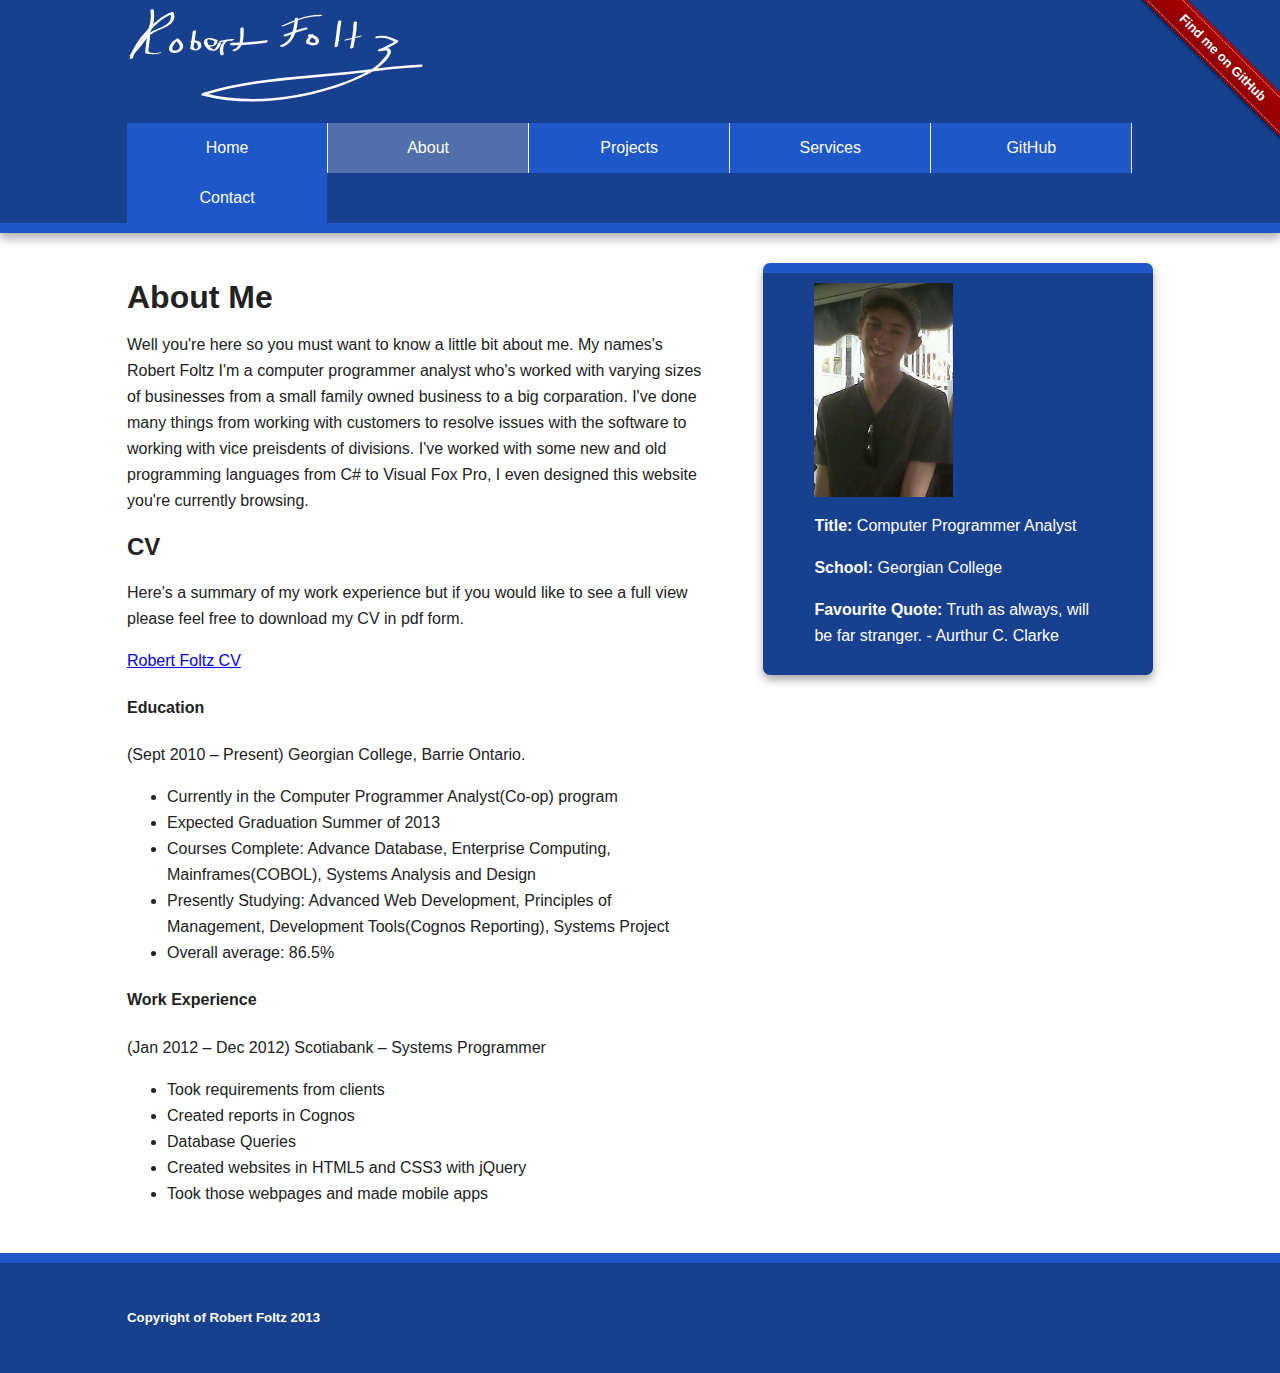
<file: about.html>
<!DOCTYPE html>
<!--Source File: about.html
Name:Robert Foltz
Last Modified By: Robert Foltz
Website Name: Robert Folt's Portfolio
File Description: This is the about page of my portfolio site.
-->

<!--[if lt IE 7]>      <html class="no-js lt-ie9 lt-ie8 lt-ie7"> <![endif]-->
<!--[if IE 7]>         <html class="no-js lt-ie9 lt-ie8"> <![endif]-->
<!--[if IE 8]>         <html class="no-js lt-ie9"> <![endif]-->
<!--[if gt IE 8]><!--> <html class="no-js"> <!--<![endif]-->
    <head>
        <meta charset="utf-8">
        <meta http-equiv="X-UA-Compatible" content="IE=edge,chrome=1">
        <title>Robert Foltz's Portfolio</title>
        <meta name="description" content="">
        <meta name="viewport" content="width=device-width, initial-scale=1">

        <link rel="stylesheet" href="css/normalize.min.css">
        <link rel="stylesheet" href="css/main.css">
        <!-- This below is the css for the github ribbon on the top right-->
        <link rel="stylesheet" href="css/gh-fork-ribbon.css" />
        <!--FlexSlider  CSS-->
        <link rel="stylesheet" href="css/flexslider.css" type="text/css" media="screen" />
        

        <script src="js/vendor/modernizr-2.6.2-respond-1.1.0.min.js"></script>
    </head>
    <body>
    <!-- GitHub Ribbon Top Right-->
    <div id="github-ribbon" class="github-fork-ribbon-wrapper right">
        <div class="github-fork-ribbon">
            <a href="https://github.com/rfoltz" title="Fine me on GitHub">Find me on GitHub</a>
        </div>
    </div>

	<!--
    Page Header and Menu
    -->
        <div class="header-container">
            <header class="wrapper clearfix">
                <!--Logo in SVG Format -->
                <svg version="1.1" id="Layer_1" xmlns="http://www.w3.org/2000/svg" xmlns:xlink="http://www.w3.org/1999/xlink" x="0px" y="0px"

	 width="300px" height="115px" viewBox="0 0 347 115" enable-background="new 0 0 347 115" xml:space="preserve">

<g>

	<g>

		<path fill="#FFFFFF" d="M27.068,3.518c3.412,21.1-10.816,36.345-23.638,51.089c-1.538,1.768,2.206,1.86,3.139,0.787

			C19.865,40.104,34.464,24.327,30.932,2.482C30.695,1.019,26.816,1.957,27.068,3.518L27.068,3.518z"/>

	</g>

</g>

<g>

	<g>

		<path fill="#FFFFFF" d="M6.941,57.792C10.144,46.34,17.73,36.24,25.573,27.532c7.482-8.307,16.59-16.663,27.223-20.615

			c-0.909-0.133-1.818-0.266-2.728-0.399c5.156,14.248-16.712,16.537-24.642,23.076c-1.765,1.456,2.074,1.698,3.146,0.813

			c8.462-6.978,31.099-9.064,25.358-24.924c-0.379-1.049-1.978-0.678-2.728-0.399C39.937,9.272,30.443,18.026,22.427,26.718

			c-8.262,8.958-16.045,19.615-19.368,31.49C2.622,59.771,6.538,59.23,6.941,57.792L6.941,57.792z"/>

	</g>

</g>

<g>

	<g>

		<path fill="#FFFFFF" d="M23.068,30.518c-0.119,7.391-1.866,14.617-2,22c0.072,0.128,0.184,0.197,0.337,0.206

			c5.978,1.184,11.41,1.664,17.249-0.333c2.617-0.896,0.123-1.27-1.31-0.78c-3.75,1.283-7.47,0.667-11.251-0.036

			c-2.143-0.398-0.796-5.841-0.644-7.128c0.591-4.998,1.4-9.917,1.481-14.963C26.94,28.952,23.085,29.454,23.068,30.518

			L23.068,30.518z"/>

	</g>

</g>

<g>

	<g>

		<path fill="#FFFFFF" d="M53.394,38.471c-1.359,1.525-2.642,3.162-3.618,4.963c-0.623,1.15-1.146,2.464-1.219,3.783

			c-0.123,2.238,1.213,3.905,3.277,4.631c2.14,0.753,4.703,0.52,6.81-0.227c2.308-0.818,4.571-2.221,5.68-4.496

			c2.123-4.356-1.72-8.61-4.828-11.213c-1.255-1.051-4.672,0.767-2.994,2.172c0.198,0.166,0.394,0.333,0.588,0.504

			c0.032,0.028,0.34,0.309,0.093,0.082c0.089,0.082,0.177,0.164,0.265,0.247c0.356,0.336,0.699,0.688,1.03,1.049

			c0.545,0.597,1.045,1.237,1.48,1.919c0.092,0.144,0.178,0.292,0.263,0.44c0.054,0.095,0.31,0.601,0.105,0.186

			c0.145,0.293,0.268,0.596,0.375,0.904c0.09,0.261,0.162,0.529,0.219,0.799c0.027,0.128,0.048,0.257,0.066,0.386

			c0.018,0.127,0.05,0.665,0.024,0.146c0.024,0.49-0.03,0.981-0.15,1.457c-0.014,0.055-0.03,0.109-0.045,0.164

			c-0.068,0.234,0.123-0.37,0.044-0.14c-0.036,0.106-0.078,0.209-0.121,0.313c-0.094,0.223-0.207,0.437-0.331,0.644

			c-0.075,0.126-0.338,0.499,0.019-0.011c-0.064,0.092-0.132,0.181-0.202,0.268c-0.152,0.192-0.318,0.372-0.492,0.545

			c-0.116,0.115-0.478,0.431,0.045-0.031c-0.086,0.076-0.175,0.149-0.265,0.221c-0.197,0.157-0.404,0.302-0.615,0.44

			c-0.151,0.098-0.589,0.351,0.076-0.037c-0.102,0.06-0.206,0.116-0.31,0.171c-0.228,0.121-0.462,0.229-0.699,0.33

			c-0.109,0.047-0.22,0.09-0.332,0.133c-0.282,0.108,0.562-0.202,0.277-0.101c-0.056,0.02-0.113,0.039-0.169,0.058

			c-0.245,0.082-0.493,0.151-0.743,0.214c-0.115,0.028-0.23,0.054-0.346,0.079c-0.058,0.012-0.115,0.023-0.173,0.034

			c-0.295,0.057,0.59-0.101,0.294-0.052c-0.248,0.042-0.498,0.071-0.749,0.092c-0.227,0.019-0.454,0.028-0.681,0.029

			c-0.282,0.002,0.553,0.007,0.272,0.001c-0.055-0.001-0.111-0.003-0.166-0.006c-0.127-0.005-0.255-0.015-0.382-0.027

			c-0.212-0.02-0.423-0.051-0.633-0.09c-0.256-0.048,0.493,0.107,0.24,0.05c-0.05-0.011-0.1-0.024-0.15-0.036

			c-0.115-0.029-0.228-0.063-0.341-0.099c-0.179-0.057-0.842-0.354-0.223-0.061c-0.186-0.088-0.363-0.191-0.533-0.306

			c-0.077-0.052-0.15-0.107-0.223-0.165c-0.295-0.234,0.252,0.246,0.036,0.038c-0.143-0.137-0.269-0.289-0.383-0.45

			c-0.053-0.075-0.102-0.153-0.147-0.233c-0.186-0.319,0.134,0.298,0.013,0.027c-0.086-0.192-0.148-0.395-0.195-0.6

			c-0.027-0.117-0.045-0.235-0.061-0.354c-0.05-0.394,0,0.329-0.007-0.078c-0.006-0.277,0.02-0.555,0.061-0.829

			c0.046-0.312,0.123-0.62,0.212-0.922c0.08-0.27-0.115,0.345-0.023,0.074c0.032-0.097,0.068-0.192,0.104-0.288

			c0.076-0.203,0.161-0.402,0.25-0.6c0.384-0.859,0.877-1.667,1.407-2.442c-0.245,0.357-0.02,0.032,0.026-0.033

			c0.09-0.127,0.184-0.253,0.276-0.378c0.171-0.23,0.348-0.457,0.525-0.682c0.419-0.53,0.86-1.043,1.31-1.548

			c0.592-0.664,0.366-1.511-0.479-1.79C55.216,37.439,54.032,37.755,53.394,38.471L53.394,38.471z"/>

	</g>

</g>

<g>

	<g>

		<path fill="#FFFFFF" d="M76.089,27.319c-0.962,6.672-2.038,13.328-3,20c-0.06,0.145-0.028,0.265,0.097,0.361

			c3.917,2.33,10.876,2.837,12.573-2.588c2.012-6.431-6.091-7.743-10.421-6.884c-1.584,0.314-3.372,2.12-0.676,1.585

			c4.264-0.846,8.97,2.015,6.962,6.789c-0.594,1.413-1.593,1.176-2.831,0.763c-2.72-0.907-1.345-4.343-1.025-6.464

			c0.714-4.733,1.459-9.461,2.143-14.199C80.068,25.596,76.233,26.319,76.089,27.319L76.089,27.319z"/>

	</g>

</g>

<g>

	<g>

		<path fill="#FFFFFF" d="M92.745,44.779c2.608,0.019,5.233,0.242,7.737-0.658c3-1.077,3.939-3.476,4.422-6.465

			c0.064-0.128,0.037-0.232-0.083-0.311c-4.199-1.904-9.951-4.002-14.209-1c-2.811,1.982-1.407,5.804,0.082,8.171

			c1.843,2.933,4.871,5.352,8.474,5.22c5.419-0.199,8.292-4.3,9.737-9.081c0.229-0.757-3.517-0.279-3.809,0.688

			c-0.656,2.17-1.499,4.411-3.091,6.078c-0.233,0.245-1.404,0.854-0.676,0.755c-0.556,0.075-1.129-0.1-1.652-0.266

			c-2.8-0.887-4.999-3.742-6.126-6.32c-0.493-1.125-0.788-2.37-0.668-3.601c0.05-0.508,0.287-0.997,0.577-1.408

			c0.385-0.544-0.393-0.165,0.387-0.151c1.268,0.021,7.367,1.188,7.12,2.716c-0.227,1.402-0.679,3.299-1.924,4.167

			c0.43-0.3-0.665-0.044-1.026-0.044c-0.92-0.001-1.84-0.042-2.76-0.048c-0.923-0.006-1.943,0.243-2.732,0.732

			C91.913,44.332,91.998,44.774,92.745,44.779L92.745,44.779z"/>

	</g>

</g>

<g>

	<g>

		<path fill="#FFFFFF" d="M107.703,39.945c4.489-0.91,8.916-1.885,13.516-1.961c0.863-0.014,4.077-1.799,1.989-1.942

			c-10.92-0.745-18.413,7.706-15.139,18.476c0.364,1.198,4.214,0.119,3.863-1.035c-2.047-6.737,0.138-16.119,8.861-15.524

			c0.663-0.647,1.326-1.295,1.989-1.942c-4.93,0.081-9.669,1.063-14.484,2.039C106.595,38.4,105.032,40.486,107.703,39.945

			L107.703,39.945z"/>

	</g>

</g>

<g>

	<g>

		<path fill="#FFFFFF" d="M124.309,50.151c11.563-2.954,10.671-16.876,10.636-26.344c-0.007-1.843-3.895-1.117-3.89,0.387

			c0.026,6.977,1.556,21.377-7.364,23.656C121.326,48.453,121.953,50.753,124.309,50.151L124.309,50.151z"/>

	</g>

</g>

<g>

	<g>

		<path fill="#FFFFFF" d="M120.83,43.418c13.407-0.044,26.74-1.006,40-3c2.119-0.318,2.962-3.23,0.341-2.836

			c-13.26,1.994-26.592,2.957-40,3C118.96,40.589,118.207,43.426,120.83,43.418L120.83,43.418z"/>

	</g>

</g>

<g>

	<g>

		<path fill="#FFFFFF" d="M181.103,21.216c13.652-5.528,26.488-12.105,41.636-11.459c0.777,0.033,4.408-1.433,2.523-1.514

			c-16.809-0.717-31.18,6.393-46.364,12.541C176.547,21.736,180.23,21.569,181.103,21.216L181.103,21.216z"/>

	</g>

</g>

<g>

	<g>

		<path fill="#FFFFFF" d="M194.043,13.149c-0.952,10.483-3.594,26.089-15.396,29.535c-2.361,0.689-1.672,3.325,0.705,2.631

			c13.749-4.015,17.463-19.904,18.604-32.465C198.138,10.861,194.201,11.412,194.043,13.149L194.043,13.149z"/>

	</g>

</g>

<g>

	<g>

		<path fill="#FFFFFF" d="M183.828,33.037c7.741-2.901,15.487-5.746,23.498-7.819c2.375-0.614,1.716-3.048-0.652-2.436

			c-8.354,2.161-16.431,5.156-24.502,8.181C179.674,31.899,181.906,33.757,183.828,33.037L183.828,33.037z"/>

	</g>

</g>

<g>

	<g>

		<path fill="#FFFFFF" d="M212.368,31.375c-2.451,2.454-5.206,5.052-5.331,8.751c-0.021,0.639,0.339,0.954,0.862,1.229

			c2.67,1.404,5.774,2.528,8.84,2.097c2.158-0.303,4.462-1.443,5.196-3.646c1.909-5.723-6.183-8.649-10.284-9.279

			c-1.987-0.305-3.896,2.543-1.303,2.941c2.731,0.419,8.212,1.963,7.877,5.675c-0.084,0.931-0.657,1.258-1.436,1.367

			c-2.31,0.325-4.711-0.829-6.689-1.869c0.287,0.41,0.575,0.82,0.862,1.229c0.104-3.097,2.625-5.204,4.669-7.249

			c0.669-0.67,0.265-1.676-0.531-1.981C214.113,30.266,213.075,30.668,212.368,31.375L212.368,31.375z"/>

	</g>

</g>

<g>

	<g>

		<path fill="#FFFFFF" d="M244.038,16.131c-1.755,9.277-2.068,18.755-4,28c-0.413,1.979,3.549,1.53,3.924-0.262

			c1.931-9.245,2.244-18.723,4-28C248.339,13.873,244.379,14.33,244.038,16.131L244.038,16.131z"/>

	</g>

</g>

<g>

	<g>

		<path fill="#FFFFFF" d="M262.067,17.24c-0.121,9.84-2.068,19.389-4,29c-0.299,1.489,3.598,0.85,3.865-0.479

			c1.931-9.611,3.879-19.16,4-29C265.952,15.136,262.083,15.956,262.067,17.24L262.067,17.24z"/>

	</g>

</g>

<g>

	<g>

		<path fill="#FFFFFF" d="M252.636,37.695c5.744-1.023,11.298-2.799,17-4c1.499-0.316,3.432-1.96,0.729-1.391

			c-5.701,1.201-11.26,2.978-17,4C251.842,36.576,249.919,38.179,252.636,37.695L252.636,37.695z"/>

	</g>

</g>

<g>

	<g>

		<path fill="#FFFFFF" d="M289.312,35.162c7.589-1.587,14.642,1.239,21.178,4.872c0.089-0.592,0.178-1.183,0.267-1.775

			c-5.509,4.144-12.198,6.305-18,10c-2.213,1.41,1.062,2.391,2.488,1.483c5.807-3.699,12.474-5.844,18-10

			c0.554-0.417,1.12-1.3,0.267-1.775c-7.795-4.333-15.896-6.995-24.822-5.128C286.283,33.342,286.95,35.655,289.312,35.162

			L289.312,35.162z"/>

	</g>

</g>

<g>

	<g>

		<path fill="#FFFFFF" d="M292.368,50.373c1.398-0.317,8.926-2.528,9.001,0.623c0.062,2.635-2.68,5.468-4.228,7.336

			c-4.348,5.25-9.609,10.17-15.563,13.509c-18.764,10.522-39.243,17.864-60.007,23.299c-42.474,11.117-89.628,14.755-132.465,3.524

			c-0.246,0.903-0.492,1.806-0.738,2.709c39.505-12.534,81.066-16.604,122.156-20.305c20.389-1.836,40.784-3.548,61.113-5.975

			c22.69-2.709,45.35-5.723,68.204-6.631c2.228-0.088,2.946-3.026,0.318-2.922c-22.853,0.908-45.519,3.902-68.204,6.631

			c-20.923,2.518-41.923,4.247-62.909,6.137c-40.83,3.677-82.164,7.867-121.414,20.32c-1.036,0.329-2.616,2.217-0.738,2.709

			c47.833,12.542,100.43,7.27,147.328-6.795c11.604-3.48,22.983-7.741,34.019-12.736c8.666-3.922,17.36-8.016,24.463-14.42

			c4.415-3.98,11.087-9.52,12.421-15.645c1.479-6.797-8.369-5.164-12.049-4.44c-0.481,0.109-0.962,0.218-1.443,0.327

			C289.202,48.178,289.965,50.917,292.368,50.373L292.368,50.373z"/>

	</g>

</g>

</svg>
            	<nav>
                    <ul>
                        <li><a href="index.html">Home</a></li>
                        <li><a class="active" href="about.html">About</a></li>
                        <li><a href="projects.html">Projects</a></li>
                        <li><a href="services.html">Services</a></li>
                        <li id="github-menu"><a href="https://github.com/rfoltz">GitHub</a></li>
                        <li><a href="contact.html">Contact</a></li>
                    </ul>
                </nav>
            </header>
        </div>

	<!--
    Main Content
    -->
        <div class="main-container">
            <div class="main wrapper clearfix">

                <article>
                    <header>
                        <h1>About Me</h1>
                        <p>Well you're here so you must want to know a little bit about me. My names's Robert Foltz I'm a computer programmer analyst who's worked with varying sizes of businesses from a small family owned business to a big corparation. I've done many things from working with customers to resolve issues with the software to working with vice preisdents of divisions. I've worked with some new and old programming languages from C# to Visual Fox Pro, I even designed this website you're currently browsing.</p>
                    </header>
                    <footer>
                        <h2>CV</h2>
                        <p>Here's a summary of my work experience but if you would like to see a full view please feel free to download my CV in pdf form.</p>
                    	<a href="media/Robert-Foltz-CV.pdf">Robert Foltz CV</a>
                        <h4>Education</h4>
                    	<p>(Sept 2010 – Present) Georgian College, Barrie Ontario.</p>
                        <ul>
                            <li>Currently in the Computer Programmer Analyst(Co-op) program</li>
                            <li>Expected Graduation Summer of 2013</li>
                            <li>Courses Complete: Advance Database, Enterprise Computing, Mainframes(COBOL), Systems Analysis and Design</li>
                            <li>Presently Studying: Advanced Web Development, Principles of Management, Development Tools(Cognos Reporting), Systems Project</li>
                            <li>Overall average: 86.5%</li>
                    	</ul>
                        <h4>Work Experience</h4>
                        <p>(Jan 2012 – Dec 2012) Scotiabank – Systems Programmer</p>
                        <ul>
                            <li>Took requirements from clients</li>
                            <li>Created reports in Cognos</li>
                            <li>Database Queries</li>
                            <li>Created websites in HTML5 and CSS3 with jQuery</li>
                            <li>Took those webpages and made mobile apps</li>
                    	</ul>
                    </footer>
                </article>

				<!--
                Contact Info/ Follow Me / Social Networks
                -->
                <aside>
                    <img id="mePhoto" src="imgs/robert.jpg" alt="Me, Robert Foltz"/>
                    <p><span class="bold">Title:</span> Computer Programmer Analyst</p>
                    <p><span class="bold">School:</span> Georgian College</p>
                    <p><span class="bold">Favourite Quote:</span> Truth as always, will be far stranger. - Aurthur C. Clarke</p>
                </aside>

            </div> <!-- #main -->
        </div> <!-- #main-container -->

		
        <!--
        Page Footer
        -->
        <div class="footer-container">
            <footer class="wrapper">
                <h5>Copyright of Robert Foltz 2013</h5>
            </footer>
        </div>
        
        <!--
        Scripts/Script Linking
        -->

        <script src="//ajax.googleapis.com/ajax/libs/jquery/1.8.3/jquery.min.js"></script>
        <script>window.jQuery || document.write('<script src="js/vendor/jquery-1.8.3.min.js"><\/script>')</script>
        
        <!-- My Javascript. -->
        <script src="js/main.js"></script>
    </body>
</html>
</file>
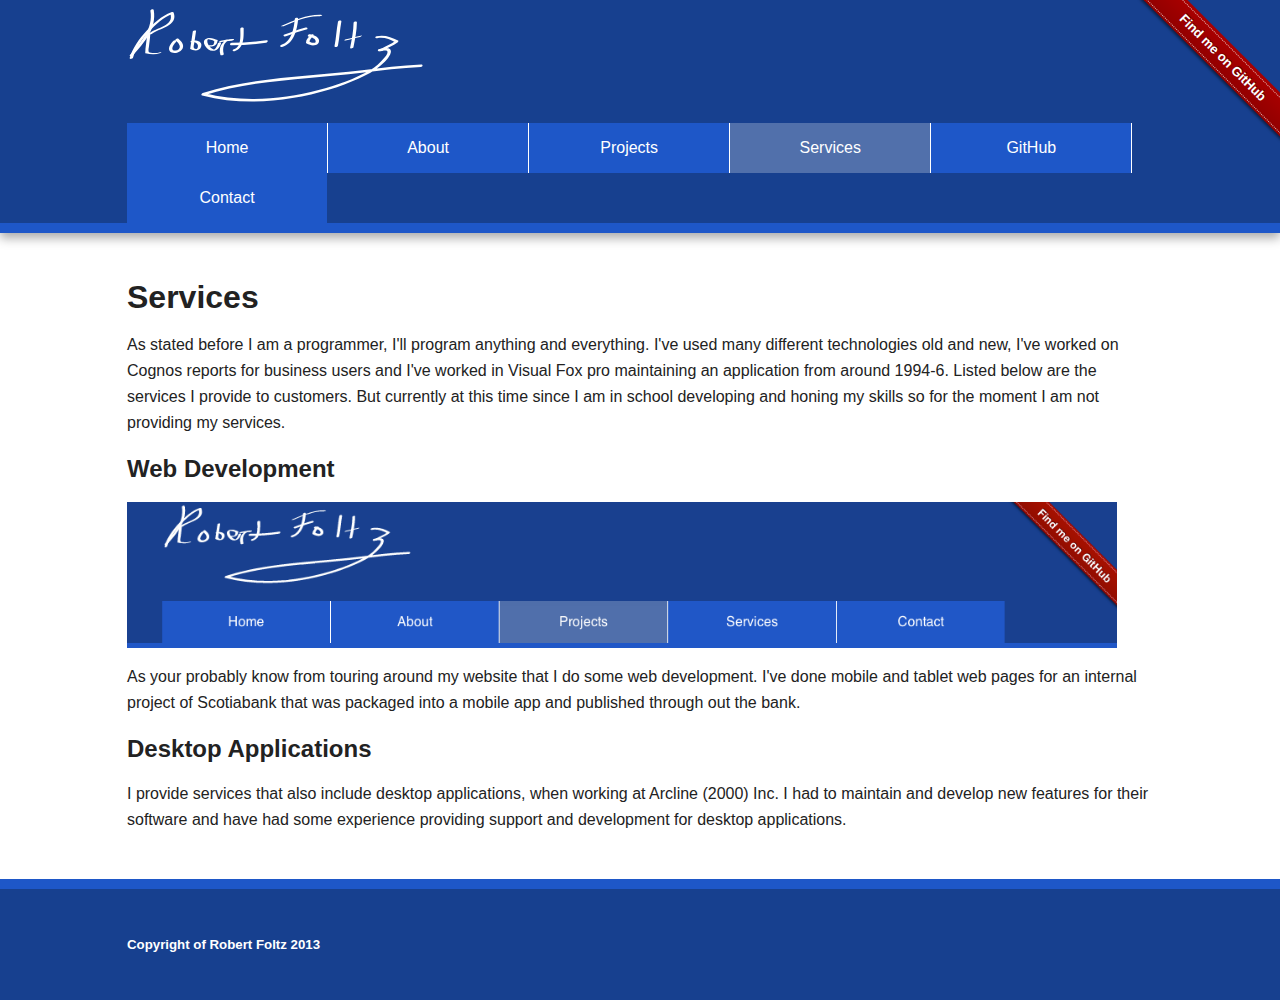
<file: services.html>
<!DOCTYPE html>
<!--Source File: services.html
Name:Robert Foltz
Last Modified By: Robert Foltz
Website Name: Robert Folt's Portfolio
File Description: This is the services page of my portfolio site.
-->

<!--[if lt IE 7]>      <html class="no-js lt-ie9 lt-ie8 lt-ie7"> <![endif]-->
<!--[if IE 7]>         <html class="no-js lt-ie9 lt-ie8"> <![endif]-->
<!--[if IE 8]>         <html class="no-js lt-ie9"> <![endif]-->
<!--[if gt IE 8]><!--> <html class="no-js"> <!--<![endif]-->
    <head>
        <meta charset="utf-8">
        <meta http-equiv="X-UA-Compatible" content="IE=edge,chrome=1">
        <title>Robert Foltz's Portfolio</title>
        <meta name="description" content="">
        <meta name="viewport" content="width=device-width, initial-scale=1">

        <link rel="stylesheet" href="css/normalize.min.css">
        <link rel="stylesheet" href="css/main.css">
        <!-- This below is the css for the github ribbon on the top right-->
        <link rel="stylesheet" href="css/gh-fork-ribbon.css" />
        <!--FlexSlider  CSS-->
        <link rel="stylesheet" href="css/flexslider.css" type="text/css" media="screen" />
        

        <script src="js/vendor/modernizr-2.6.2-respond-1.1.0.min.js"></script>
    </head>
    <body>
    <!-- GitHub Ribbon Top Right-->
    <div id="github-ribbon" class="github-fork-ribbon-wrapper right">
        <div class="github-fork-ribbon">
            <a href="https://github.com/rfoltz" title="Fine me on GitHub">Find me on GitHub</a>
        </div>
    </div>

	<!--
    Page Header and Menu
    -->
        <div class="header-container">
            <header class="wrapper clearfix">
                <!--Logo in SVG Format -->
                <svg version="1.1" id="Layer_1" xmlns="http://www.w3.org/2000/svg" xmlns:xlink="http://www.w3.org/1999/xlink" x="0px" y="0px"

	 width="300px" height="115px" viewBox="0 0 347 115" enable-background="new 0 0 347 115" xml:space="preserve">

<g>

	<g>

		<path fill="#FFFFFF" d="M27.068,3.518c3.412,21.1-10.816,36.345-23.638,51.089c-1.538,1.768,2.206,1.86,3.139,0.787

			C19.865,40.104,34.464,24.327,30.932,2.482C30.695,1.019,26.816,1.957,27.068,3.518L27.068,3.518z"/>

	</g>

</g>

<g>

	<g>

		<path fill="#FFFFFF" d="M6.941,57.792C10.144,46.34,17.73,36.24,25.573,27.532c7.482-8.307,16.59-16.663,27.223-20.615

			c-0.909-0.133-1.818-0.266-2.728-0.399c5.156,14.248-16.712,16.537-24.642,23.076c-1.765,1.456,2.074,1.698,3.146,0.813

			c8.462-6.978,31.099-9.064,25.358-24.924c-0.379-1.049-1.978-0.678-2.728-0.399C39.937,9.272,30.443,18.026,22.427,26.718

			c-8.262,8.958-16.045,19.615-19.368,31.49C2.622,59.771,6.538,59.23,6.941,57.792L6.941,57.792z"/>

	</g>

</g>

<g>

	<g>

		<path fill="#FFFFFF" d="M23.068,30.518c-0.119,7.391-1.866,14.617-2,22c0.072,0.128,0.184,0.197,0.337,0.206

			c5.978,1.184,11.41,1.664,17.249-0.333c2.617-0.896,0.123-1.27-1.31-0.78c-3.75,1.283-7.47,0.667-11.251-0.036

			c-2.143-0.398-0.796-5.841-0.644-7.128c0.591-4.998,1.4-9.917,1.481-14.963C26.94,28.952,23.085,29.454,23.068,30.518

			L23.068,30.518z"/>

	</g>

</g>

<g>

	<g>

		<path fill="#FFFFFF" d="M53.394,38.471c-1.359,1.525-2.642,3.162-3.618,4.963c-0.623,1.15-1.146,2.464-1.219,3.783

			c-0.123,2.238,1.213,3.905,3.277,4.631c2.14,0.753,4.703,0.52,6.81-0.227c2.308-0.818,4.571-2.221,5.68-4.496

			c2.123-4.356-1.72-8.61-4.828-11.213c-1.255-1.051-4.672,0.767-2.994,2.172c0.198,0.166,0.394,0.333,0.588,0.504

			c0.032,0.028,0.34,0.309,0.093,0.082c0.089,0.082,0.177,0.164,0.265,0.247c0.356,0.336,0.699,0.688,1.03,1.049

			c0.545,0.597,1.045,1.237,1.48,1.919c0.092,0.144,0.178,0.292,0.263,0.44c0.054,0.095,0.31,0.601,0.105,0.186

			c0.145,0.293,0.268,0.596,0.375,0.904c0.09,0.261,0.162,0.529,0.219,0.799c0.027,0.128,0.048,0.257,0.066,0.386

			c0.018,0.127,0.05,0.665,0.024,0.146c0.024,0.49-0.03,0.981-0.15,1.457c-0.014,0.055-0.03,0.109-0.045,0.164

			c-0.068,0.234,0.123-0.37,0.044-0.14c-0.036,0.106-0.078,0.209-0.121,0.313c-0.094,0.223-0.207,0.437-0.331,0.644

			c-0.075,0.126-0.338,0.499,0.019-0.011c-0.064,0.092-0.132,0.181-0.202,0.268c-0.152,0.192-0.318,0.372-0.492,0.545

			c-0.116,0.115-0.478,0.431,0.045-0.031c-0.086,0.076-0.175,0.149-0.265,0.221c-0.197,0.157-0.404,0.302-0.615,0.44

			c-0.151,0.098-0.589,0.351,0.076-0.037c-0.102,0.06-0.206,0.116-0.31,0.171c-0.228,0.121-0.462,0.229-0.699,0.33

			c-0.109,0.047-0.22,0.09-0.332,0.133c-0.282,0.108,0.562-0.202,0.277-0.101c-0.056,0.02-0.113,0.039-0.169,0.058

			c-0.245,0.082-0.493,0.151-0.743,0.214c-0.115,0.028-0.23,0.054-0.346,0.079c-0.058,0.012-0.115,0.023-0.173,0.034

			c-0.295,0.057,0.59-0.101,0.294-0.052c-0.248,0.042-0.498,0.071-0.749,0.092c-0.227,0.019-0.454,0.028-0.681,0.029

			c-0.282,0.002,0.553,0.007,0.272,0.001c-0.055-0.001-0.111-0.003-0.166-0.006c-0.127-0.005-0.255-0.015-0.382-0.027

			c-0.212-0.02-0.423-0.051-0.633-0.09c-0.256-0.048,0.493,0.107,0.24,0.05c-0.05-0.011-0.1-0.024-0.15-0.036

			c-0.115-0.029-0.228-0.063-0.341-0.099c-0.179-0.057-0.842-0.354-0.223-0.061c-0.186-0.088-0.363-0.191-0.533-0.306

			c-0.077-0.052-0.15-0.107-0.223-0.165c-0.295-0.234,0.252,0.246,0.036,0.038c-0.143-0.137-0.269-0.289-0.383-0.45

			c-0.053-0.075-0.102-0.153-0.147-0.233c-0.186-0.319,0.134,0.298,0.013,0.027c-0.086-0.192-0.148-0.395-0.195-0.6

			c-0.027-0.117-0.045-0.235-0.061-0.354c-0.05-0.394,0,0.329-0.007-0.078c-0.006-0.277,0.02-0.555,0.061-0.829

			c0.046-0.312,0.123-0.62,0.212-0.922c0.08-0.27-0.115,0.345-0.023,0.074c0.032-0.097,0.068-0.192,0.104-0.288

			c0.076-0.203,0.161-0.402,0.25-0.6c0.384-0.859,0.877-1.667,1.407-2.442c-0.245,0.357-0.02,0.032,0.026-0.033

			c0.09-0.127,0.184-0.253,0.276-0.378c0.171-0.23,0.348-0.457,0.525-0.682c0.419-0.53,0.86-1.043,1.31-1.548

			c0.592-0.664,0.366-1.511-0.479-1.79C55.216,37.439,54.032,37.755,53.394,38.471L53.394,38.471z"/>

	</g>

</g>

<g>

	<g>

		<path fill="#FFFFFF" d="M76.089,27.319c-0.962,6.672-2.038,13.328-3,20c-0.06,0.145-0.028,0.265,0.097,0.361

			c3.917,2.33,10.876,2.837,12.573-2.588c2.012-6.431-6.091-7.743-10.421-6.884c-1.584,0.314-3.372,2.12-0.676,1.585

			c4.264-0.846,8.97,2.015,6.962,6.789c-0.594,1.413-1.593,1.176-2.831,0.763c-2.72-0.907-1.345-4.343-1.025-6.464

			c0.714-4.733,1.459-9.461,2.143-14.199C80.068,25.596,76.233,26.319,76.089,27.319L76.089,27.319z"/>

	</g>

</g>

<g>

	<g>

		<path fill="#FFFFFF" d="M92.745,44.779c2.608,0.019,5.233,0.242,7.737-0.658c3-1.077,3.939-3.476,4.422-6.465

			c0.064-0.128,0.037-0.232-0.083-0.311c-4.199-1.904-9.951-4.002-14.209-1c-2.811,1.982-1.407,5.804,0.082,8.171

			c1.843,2.933,4.871,5.352,8.474,5.22c5.419-0.199,8.292-4.3,9.737-9.081c0.229-0.757-3.517-0.279-3.809,0.688

			c-0.656,2.17-1.499,4.411-3.091,6.078c-0.233,0.245-1.404,0.854-0.676,0.755c-0.556,0.075-1.129-0.1-1.652-0.266

			c-2.8-0.887-4.999-3.742-6.126-6.32c-0.493-1.125-0.788-2.37-0.668-3.601c0.05-0.508,0.287-0.997,0.577-1.408

			c0.385-0.544-0.393-0.165,0.387-0.151c1.268,0.021,7.367,1.188,7.12,2.716c-0.227,1.402-0.679,3.299-1.924,4.167

			c0.43-0.3-0.665-0.044-1.026-0.044c-0.92-0.001-1.84-0.042-2.76-0.048c-0.923-0.006-1.943,0.243-2.732,0.732

			C91.913,44.332,91.998,44.774,92.745,44.779L92.745,44.779z"/>

	</g>

</g>

<g>

	<g>

		<path fill="#FFFFFF" d="M107.703,39.945c4.489-0.91,8.916-1.885,13.516-1.961c0.863-0.014,4.077-1.799,1.989-1.942

			c-10.92-0.745-18.413,7.706-15.139,18.476c0.364,1.198,4.214,0.119,3.863-1.035c-2.047-6.737,0.138-16.119,8.861-15.524

			c0.663-0.647,1.326-1.295,1.989-1.942c-4.93,0.081-9.669,1.063-14.484,2.039C106.595,38.4,105.032,40.486,107.703,39.945

			L107.703,39.945z"/>

	</g>

</g>

<g>

	<g>

		<path fill="#FFFFFF" d="M124.309,50.151c11.563-2.954,10.671-16.876,10.636-26.344c-0.007-1.843-3.895-1.117-3.89,0.387

			c0.026,6.977,1.556,21.377-7.364,23.656C121.326,48.453,121.953,50.753,124.309,50.151L124.309,50.151z"/>

	</g>

</g>

<g>

	<g>

		<path fill="#FFFFFF" d="M120.83,43.418c13.407-0.044,26.74-1.006,40-3c2.119-0.318,2.962-3.23,0.341-2.836

			c-13.26,1.994-26.592,2.957-40,3C118.96,40.589,118.207,43.426,120.83,43.418L120.83,43.418z"/>

	</g>

</g>

<g>

	<g>

		<path fill="#FFFFFF" d="M181.103,21.216c13.652-5.528,26.488-12.105,41.636-11.459c0.777,0.033,4.408-1.433,2.523-1.514

			c-16.809-0.717-31.18,6.393-46.364,12.541C176.547,21.736,180.23,21.569,181.103,21.216L181.103,21.216z"/>

	</g>

</g>

<g>

	<g>

		<path fill="#FFFFFF" d="M194.043,13.149c-0.952,10.483-3.594,26.089-15.396,29.535c-2.361,0.689-1.672,3.325,0.705,2.631

			c13.749-4.015,17.463-19.904,18.604-32.465C198.138,10.861,194.201,11.412,194.043,13.149L194.043,13.149z"/>

	</g>

</g>

<g>

	<g>

		<path fill="#FFFFFF" d="M183.828,33.037c7.741-2.901,15.487-5.746,23.498-7.819c2.375-0.614,1.716-3.048-0.652-2.436

			c-8.354,2.161-16.431,5.156-24.502,8.181C179.674,31.899,181.906,33.757,183.828,33.037L183.828,33.037z"/>

	</g>

</g>

<g>

	<g>

		<path fill="#FFFFFF" d="M212.368,31.375c-2.451,2.454-5.206,5.052-5.331,8.751c-0.021,0.639,0.339,0.954,0.862,1.229

			c2.67,1.404,5.774,2.528,8.84,2.097c2.158-0.303,4.462-1.443,5.196-3.646c1.909-5.723-6.183-8.649-10.284-9.279

			c-1.987-0.305-3.896,2.543-1.303,2.941c2.731,0.419,8.212,1.963,7.877,5.675c-0.084,0.931-0.657,1.258-1.436,1.367

			c-2.31,0.325-4.711-0.829-6.689-1.869c0.287,0.41,0.575,0.82,0.862,1.229c0.104-3.097,2.625-5.204,4.669-7.249

			c0.669-0.67,0.265-1.676-0.531-1.981C214.113,30.266,213.075,30.668,212.368,31.375L212.368,31.375z"/>

	</g>

</g>

<g>

	<g>

		<path fill="#FFFFFF" d="M244.038,16.131c-1.755,9.277-2.068,18.755-4,28c-0.413,1.979,3.549,1.53,3.924-0.262

			c1.931-9.245,2.244-18.723,4-28C248.339,13.873,244.379,14.33,244.038,16.131L244.038,16.131z"/>

	</g>

</g>

<g>

	<g>

		<path fill="#FFFFFF" d="M262.067,17.24c-0.121,9.84-2.068,19.389-4,29c-0.299,1.489,3.598,0.85,3.865-0.479

			c1.931-9.611,3.879-19.16,4-29C265.952,15.136,262.083,15.956,262.067,17.24L262.067,17.24z"/>

	</g>

</g>

<g>

	<g>

		<path fill="#FFFFFF" d="M252.636,37.695c5.744-1.023,11.298-2.799,17-4c1.499-0.316,3.432-1.96,0.729-1.391

			c-5.701,1.201-11.26,2.978-17,4C251.842,36.576,249.919,38.179,252.636,37.695L252.636,37.695z"/>

	</g>

</g>

<g>

	<g>

		<path fill="#FFFFFF" d="M289.312,35.162c7.589-1.587,14.642,1.239,21.178,4.872c0.089-0.592,0.178-1.183,0.267-1.775

			c-5.509,4.144-12.198,6.305-18,10c-2.213,1.41,1.062,2.391,2.488,1.483c5.807-3.699,12.474-5.844,18-10

			c0.554-0.417,1.12-1.3,0.267-1.775c-7.795-4.333-15.896-6.995-24.822-5.128C286.283,33.342,286.95,35.655,289.312,35.162

			L289.312,35.162z"/>

	</g>

</g>

<g>

	<g>

		<path fill="#FFFFFF" d="M292.368,50.373c1.398-0.317,8.926-2.528,9.001,0.623c0.062,2.635-2.68,5.468-4.228,7.336

			c-4.348,5.25-9.609,10.17-15.563,13.509c-18.764,10.522-39.243,17.864-60.007,23.299c-42.474,11.117-89.628,14.755-132.465,3.524

			c-0.246,0.903-0.492,1.806-0.738,2.709c39.505-12.534,81.066-16.604,122.156-20.305c20.389-1.836,40.784-3.548,61.113-5.975

			c22.69-2.709,45.35-5.723,68.204-6.631c2.228-0.088,2.946-3.026,0.318-2.922c-22.853,0.908-45.519,3.902-68.204,6.631

			c-20.923,2.518-41.923,4.247-62.909,6.137c-40.83,3.677-82.164,7.867-121.414,20.32c-1.036,0.329-2.616,2.217-0.738,2.709

			c47.833,12.542,100.43,7.27,147.328-6.795c11.604-3.48,22.983-7.741,34.019-12.736c8.666-3.922,17.36-8.016,24.463-14.42

			c4.415-3.98,11.087-9.52,12.421-15.645c1.479-6.797-8.369-5.164-12.049-4.44c-0.481,0.109-0.962,0.218-1.443,0.327

			C289.202,48.178,289.965,50.917,292.368,50.373L292.368,50.373z"/>

	</g>

</g>

</svg>
            	<nav>
                    <ul>
                        <li><a href="index.html">Home</a></li>
                        <li><a href="about.html">About</a></li>
                        <li><a href="projects.html">Projects</a></li>
                        <li><a class="active" href="services.html">Services</a></li>
                        <li id="github-menu"><a href="https://github.com/rfoltz">GitHub</a></li>
                        <li><a href="contact.html">Contact</a></li>
                    </ul>
                </nav>
            </header>
        </div>

	<!--
    Main Content
    -->
        <div class="main-container">
            <div class="wide main wrapper clearfix">

                <article>
                    <header>
                        <h1>Services</h1>
                        <p>As stated before I am a programmer, I'll program anything and everything. I've used many different technologies old and new, I've worked on Cognos reports for business users and I've worked in Visual Fox pro maintaining an application from around 1994-6. Listed below are the services I provide to customers. But currently at this time since I am in school developing and honing my skills so for the moment I am not providing my services.</p>
                    </header>
                    
                     <section>
                        <h2>Web Development</h2>
                         <img src="imgs/webBanner.png" alt="Web Banner Show Skill" width="990"/>
                        <p>As your probably know from touring around my website that I do some web development. I've done mobile and tablet web pages for an internal project of Scotiabank that was packaged into a mobile app and published through out the bank.</p>
                    </section>
                    
                    
                    <footer>
                        <h2>Desktop Applications</h2>
                        <p>I provide services that also include desktop applications, when working at Arcline (2000) Inc. I had to maintain and develop new features for their software and have had some experience providing support and development for desktop applications.</p>
                    </footer>
                </article>

            </div> <!-- #main -->
        </div> <!-- #main-container -->

		
        <!--
        Page Footer
        -->
        <div class="footer-container">
            <footer class="wrapper">
                <h5>Copyright of Robert Foltz 2013</h5>
            </footer>
        </div>
        
        <!--
        Scripts/Script Linking
        -->

        <script src="//ajax.googleapis.com/ajax/libs/jquery/1.8.3/jquery.min.js"></script>
        <script>window.jQuery || document.write('<script src="js/vendor/jquery-1.8.3.min.js"><\/script>')</script>
        
        <!-- My Javascript. -->
        <script src="js/main.js"></script>
    </body>
</html>
</file>
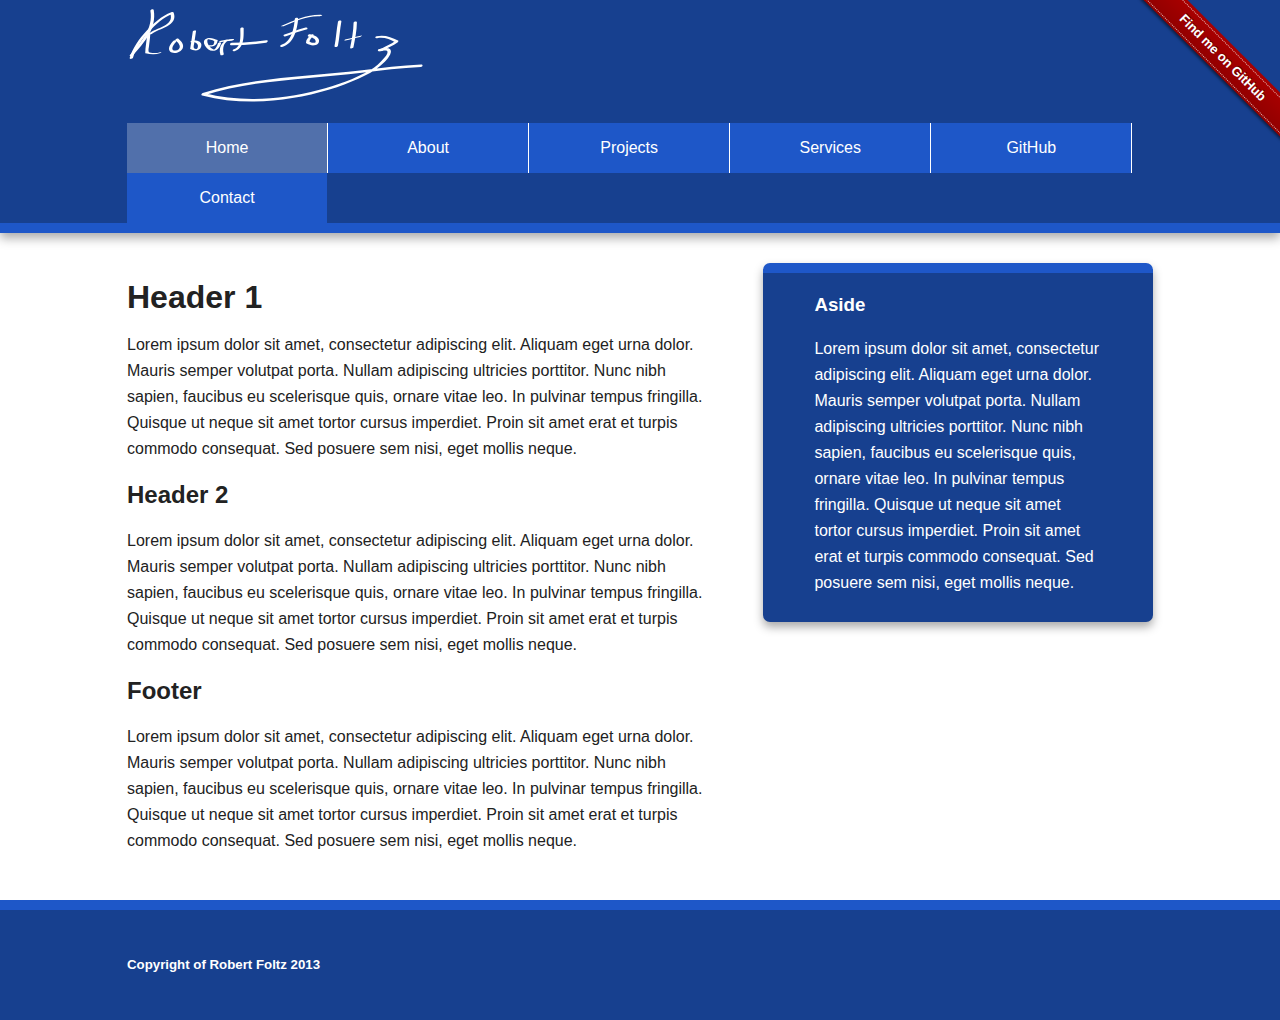
<file: Template.html>
<!DOCTYPE html>
<!--Source File: index.html
Name:Robert Foltz
Last Modified By: Robert Foltz
Website Name: Robert Folt's Portfolio
File Description: This is the main page of my portfolio site.
-->

<!--[if lt IE 7]>      <html class="no-js lt-ie9 lt-ie8 lt-ie7"> <![endif]-->
<!--[if IE 7]>         <html class="no-js lt-ie9 lt-ie8"> <![endif]-->
<!--[if IE 8]>         <html class="no-js lt-ie9"> <![endif]-->
<!--[if gt IE 8]><!--> <html class="no-js"> <!--<![endif]-->
    <head>
        <meta charset="utf-8">
        <meta http-equiv="X-UA-Compatible" content="IE=edge,chrome=1">
        <title>Robert Foltz's Portfolio</title>
        <meta name="description" content="">
        <meta name="viewport" content="width=device-width, initial-scale=1">

        <link rel="stylesheet" href="css/normalize.min.css">
        <link rel="stylesheet" href="css/main.css">
        <!-- This below is the css for the github ribbon on the top right-->
        <link rel="stylesheet" href="css/gh-fork-ribbon.css" />
        <!--FlexSlider  CSS-->
        <link rel="stylesheet" href="css/flexslider.css" type="text/css" media="screen" />
        

        <script src="js/vendor/modernizr-2.6.2-respond-1.1.0.min.js"></script>
    </head>
    <body>
    <!-- GitHub Ribbon Top Right-->
    <div id="github-ribbon" class="github-fork-ribbon-wrapper right">
        <div class="github-fork-ribbon">
            <a href="https://github.com/rfoltz" title="Fine me on GitHub">Find me on GitHub</a>
        </div>
    </div>

	<!--
    -----Page Header and Menu -------
    -->
        <div class="header-container">
            <header class="wrapper clearfix">
                <!--Logo in SVG Format -->
                <svg version="1.1" id="Layer_1" xmlns="http://www.w3.org/2000/svg" xmlns:xlink="http://www.w3.org/1999/xlink" x="0px" y="0px"

	 width="300px" height="115px" viewBox="0 0 347 115" enable-background="new 0 0 347 115" xml:space="preserve">

<g>

	<g>

		<path fill="#FFFFFF" d="M27.068,3.518c3.412,21.1-10.816,36.345-23.638,51.089c-1.538,1.768,2.206,1.86,3.139,0.787

			C19.865,40.104,34.464,24.327,30.932,2.482C30.695,1.019,26.816,1.957,27.068,3.518L27.068,3.518z"/>

	</g>

</g>

<g>

	<g>

		<path fill="#FFFFFF" d="M6.941,57.792C10.144,46.34,17.73,36.24,25.573,27.532c7.482-8.307,16.59-16.663,27.223-20.615

			c-0.909-0.133-1.818-0.266-2.728-0.399c5.156,14.248-16.712,16.537-24.642,23.076c-1.765,1.456,2.074,1.698,3.146,0.813

			c8.462-6.978,31.099-9.064,25.358-24.924c-0.379-1.049-1.978-0.678-2.728-0.399C39.937,9.272,30.443,18.026,22.427,26.718

			c-8.262,8.958-16.045,19.615-19.368,31.49C2.622,59.771,6.538,59.23,6.941,57.792L6.941,57.792z"/>

	</g>

</g>

<g>

	<g>

		<path fill="#FFFFFF" d="M23.068,30.518c-0.119,7.391-1.866,14.617-2,22c0.072,0.128,0.184,0.197,0.337,0.206

			c5.978,1.184,11.41,1.664,17.249-0.333c2.617-0.896,0.123-1.27-1.31-0.78c-3.75,1.283-7.47,0.667-11.251-0.036

			c-2.143-0.398-0.796-5.841-0.644-7.128c0.591-4.998,1.4-9.917,1.481-14.963C26.94,28.952,23.085,29.454,23.068,30.518

			L23.068,30.518z"/>

	</g>

</g>

<g>

	<g>

		<path fill="#FFFFFF" d="M53.394,38.471c-1.359,1.525-2.642,3.162-3.618,4.963c-0.623,1.15-1.146,2.464-1.219,3.783

			c-0.123,2.238,1.213,3.905,3.277,4.631c2.14,0.753,4.703,0.52,6.81-0.227c2.308-0.818,4.571-2.221,5.68-4.496

			c2.123-4.356-1.72-8.61-4.828-11.213c-1.255-1.051-4.672,0.767-2.994,2.172c0.198,0.166,0.394,0.333,0.588,0.504

			c0.032,0.028,0.34,0.309,0.093,0.082c0.089,0.082,0.177,0.164,0.265,0.247c0.356,0.336,0.699,0.688,1.03,1.049

			c0.545,0.597,1.045,1.237,1.48,1.919c0.092,0.144,0.178,0.292,0.263,0.44c0.054,0.095,0.31,0.601,0.105,0.186

			c0.145,0.293,0.268,0.596,0.375,0.904c0.09,0.261,0.162,0.529,0.219,0.799c0.027,0.128,0.048,0.257,0.066,0.386

			c0.018,0.127,0.05,0.665,0.024,0.146c0.024,0.49-0.03,0.981-0.15,1.457c-0.014,0.055-0.03,0.109-0.045,0.164

			c-0.068,0.234,0.123-0.37,0.044-0.14c-0.036,0.106-0.078,0.209-0.121,0.313c-0.094,0.223-0.207,0.437-0.331,0.644

			c-0.075,0.126-0.338,0.499,0.019-0.011c-0.064,0.092-0.132,0.181-0.202,0.268c-0.152,0.192-0.318,0.372-0.492,0.545

			c-0.116,0.115-0.478,0.431,0.045-0.031c-0.086,0.076-0.175,0.149-0.265,0.221c-0.197,0.157-0.404,0.302-0.615,0.44

			c-0.151,0.098-0.589,0.351,0.076-0.037c-0.102,0.06-0.206,0.116-0.31,0.171c-0.228,0.121-0.462,0.229-0.699,0.33

			c-0.109,0.047-0.22,0.09-0.332,0.133c-0.282,0.108,0.562-0.202,0.277-0.101c-0.056,0.02-0.113,0.039-0.169,0.058

			c-0.245,0.082-0.493,0.151-0.743,0.214c-0.115,0.028-0.23,0.054-0.346,0.079c-0.058,0.012-0.115,0.023-0.173,0.034

			c-0.295,0.057,0.59-0.101,0.294-0.052c-0.248,0.042-0.498,0.071-0.749,0.092c-0.227,0.019-0.454,0.028-0.681,0.029

			c-0.282,0.002,0.553,0.007,0.272,0.001c-0.055-0.001-0.111-0.003-0.166-0.006c-0.127-0.005-0.255-0.015-0.382-0.027

			c-0.212-0.02-0.423-0.051-0.633-0.09c-0.256-0.048,0.493,0.107,0.24,0.05c-0.05-0.011-0.1-0.024-0.15-0.036

			c-0.115-0.029-0.228-0.063-0.341-0.099c-0.179-0.057-0.842-0.354-0.223-0.061c-0.186-0.088-0.363-0.191-0.533-0.306

			c-0.077-0.052-0.15-0.107-0.223-0.165c-0.295-0.234,0.252,0.246,0.036,0.038c-0.143-0.137-0.269-0.289-0.383-0.45

			c-0.053-0.075-0.102-0.153-0.147-0.233c-0.186-0.319,0.134,0.298,0.013,0.027c-0.086-0.192-0.148-0.395-0.195-0.6

			c-0.027-0.117-0.045-0.235-0.061-0.354c-0.05-0.394,0,0.329-0.007-0.078c-0.006-0.277,0.02-0.555,0.061-0.829

			c0.046-0.312,0.123-0.62,0.212-0.922c0.08-0.27-0.115,0.345-0.023,0.074c0.032-0.097,0.068-0.192,0.104-0.288

			c0.076-0.203,0.161-0.402,0.25-0.6c0.384-0.859,0.877-1.667,1.407-2.442c-0.245,0.357-0.02,0.032,0.026-0.033

			c0.09-0.127,0.184-0.253,0.276-0.378c0.171-0.23,0.348-0.457,0.525-0.682c0.419-0.53,0.86-1.043,1.31-1.548

			c0.592-0.664,0.366-1.511-0.479-1.79C55.216,37.439,54.032,37.755,53.394,38.471L53.394,38.471z"/>

	</g>

</g>

<g>

	<g>

		<path fill="#FFFFFF" d="M76.089,27.319c-0.962,6.672-2.038,13.328-3,20c-0.06,0.145-0.028,0.265,0.097,0.361

			c3.917,2.33,10.876,2.837,12.573-2.588c2.012-6.431-6.091-7.743-10.421-6.884c-1.584,0.314-3.372,2.12-0.676,1.585

			c4.264-0.846,8.97,2.015,6.962,6.789c-0.594,1.413-1.593,1.176-2.831,0.763c-2.72-0.907-1.345-4.343-1.025-6.464

			c0.714-4.733,1.459-9.461,2.143-14.199C80.068,25.596,76.233,26.319,76.089,27.319L76.089,27.319z"/>

	</g>

</g>

<g>

	<g>

		<path fill="#FFFFFF" d="M92.745,44.779c2.608,0.019,5.233,0.242,7.737-0.658c3-1.077,3.939-3.476,4.422-6.465

			c0.064-0.128,0.037-0.232-0.083-0.311c-4.199-1.904-9.951-4.002-14.209-1c-2.811,1.982-1.407,5.804,0.082,8.171

			c1.843,2.933,4.871,5.352,8.474,5.22c5.419-0.199,8.292-4.3,9.737-9.081c0.229-0.757-3.517-0.279-3.809,0.688

			c-0.656,2.17-1.499,4.411-3.091,6.078c-0.233,0.245-1.404,0.854-0.676,0.755c-0.556,0.075-1.129-0.1-1.652-0.266

			c-2.8-0.887-4.999-3.742-6.126-6.32c-0.493-1.125-0.788-2.37-0.668-3.601c0.05-0.508,0.287-0.997,0.577-1.408

			c0.385-0.544-0.393-0.165,0.387-0.151c1.268,0.021,7.367,1.188,7.12,2.716c-0.227,1.402-0.679,3.299-1.924,4.167

			c0.43-0.3-0.665-0.044-1.026-0.044c-0.92-0.001-1.84-0.042-2.76-0.048c-0.923-0.006-1.943,0.243-2.732,0.732

			C91.913,44.332,91.998,44.774,92.745,44.779L92.745,44.779z"/>

	</g>

</g>

<g>

	<g>

		<path fill="#FFFFFF" d="M107.703,39.945c4.489-0.91,8.916-1.885,13.516-1.961c0.863-0.014,4.077-1.799,1.989-1.942

			c-10.92-0.745-18.413,7.706-15.139,18.476c0.364,1.198,4.214,0.119,3.863-1.035c-2.047-6.737,0.138-16.119,8.861-15.524

			c0.663-0.647,1.326-1.295,1.989-1.942c-4.93,0.081-9.669,1.063-14.484,2.039C106.595,38.4,105.032,40.486,107.703,39.945

			L107.703,39.945z"/>

	</g>

</g>

<g>

	<g>

		<path fill="#FFFFFF" d="M124.309,50.151c11.563-2.954,10.671-16.876,10.636-26.344c-0.007-1.843-3.895-1.117-3.89,0.387

			c0.026,6.977,1.556,21.377-7.364,23.656C121.326,48.453,121.953,50.753,124.309,50.151L124.309,50.151z"/>

	</g>

</g>

<g>

	<g>

		<path fill="#FFFFFF" d="M120.83,43.418c13.407-0.044,26.74-1.006,40-3c2.119-0.318,2.962-3.23,0.341-2.836

			c-13.26,1.994-26.592,2.957-40,3C118.96,40.589,118.207,43.426,120.83,43.418L120.83,43.418z"/>

	</g>

</g>

<g>

	<g>

		<path fill="#FFFFFF" d="M181.103,21.216c13.652-5.528,26.488-12.105,41.636-11.459c0.777,0.033,4.408-1.433,2.523-1.514

			c-16.809-0.717-31.18,6.393-46.364,12.541C176.547,21.736,180.23,21.569,181.103,21.216L181.103,21.216z"/>

	</g>

</g>

<g>

	<g>

		<path fill="#FFFFFF" d="M194.043,13.149c-0.952,10.483-3.594,26.089-15.396,29.535c-2.361,0.689-1.672,3.325,0.705,2.631

			c13.749-4.015,17.463-19.904,18.604-32.465C198.138,10.861,194.201,11.412,194.043,13.149L194.043,13.149z"/>

	</g>

</g>

<g>

	<g>

		<path fill="#FFFFFF" d="M183.828,33.037c7.741-2.901,15.487-5.746,23.498-7.819c2.375-0.614,1.716-3.048-0.652-2.436

			c-8.354,2.161-16.431,5.156-24.502,8.181C179.674,31.899,181.906,33.757,183.828,33.037L183.828,33.037z"/>

	</g>

</g>

<g>

	<g>

		<path fill="#FFFFFF" d="M212.368,31.375c-2.451,2.454-5.206,5.052-5.331,8.751c-0.021,0.639,0.339,0.954,0.862,1.229

			c2.67,1.404,5.774,2.528,8.84,2.097c2.158-0.303,4.462-1.443,5.196-3.646c1.909-5.723-6.183-8.649-10.284-9.279

			c-1.987-0.305-3.896,2.543-1.303,2.941c2.731,0.419,8.212,1.963,7.877,5.675c-0.084,0.931-0.657,1.258-1.436,1.367

			c-2.31,0.325-4.711-0.829-6.689-1.869c0.287,0.41,0.575,0.82,0.862,1.229c0.104-3.097,2.625-5.204,4.669-7.249

			c0.669-0.67,0.265-1.676-0.531-1.981C214.113,30.266,213.075,30.668,212.368,31.375L212.368,31.375z"/>

	</g>

</g>

<g>

	<g>

		<path fill="#FFFFFF" d="M244.038,16.131c-1.755,9.277-2.068,18.755-4,28c-0.413,1.979,3.549,1.53,3.924-0.262

			c1.931-9.245,2.244-18.723,4-28C248.339,13.873,244.379,14.33,244.038,16.131L244.038,16.131z"/>

	</g>

</g>

<g>

	<g>

		<path fill="#FFFFFF" d="M262.067,17.24c-0.121,9.84-2.068,19.389-4,29c-0.299,1.489,3.598,0.85,3.865-0.479

			c1.931-9.611,3.879-19.16,4-29C265.952,15.136,262.083,15.956,262.067,17.24L262.067,17.24z"/>

	</g>

</g>

<g>

	<g>

		<path fill="#FFFFFF" d="M252.636,37.695c5.744-1.023,11.298-2.799,17-4c1.499-0.316,3.432-1.96,0.729-1.391

			c-5.701,1.201-11.26,2.978-17,4C251.842,36.576,249.919,38.179,252.636,37.695L252.636,37.695z"/>

	</g>

</g>

<g>

	<g>

		<path fill="#FFFFFF" d="M289.312,35.162c7.589-1.587,14.642,1.239,21.178,4.872c0.089-0.592,0.178-1.183,0.267-1.775

			c-5.509,4.144-12.198,6.305-18,10c-2.213,1.41,1.062,2.391,2.488,1.483c5.807-3.699,12.474-5.844,18-10

			c0.554-0.417,1.12-1.3,0.267-1.775c-7.795-4.333-15.896-6.995-24.822-5.128C286.283,33.342,286.95,35.655,289.312,35.162

			L289.312,35.162z"/>

	</g>

</g>

<g>

	<g>

		<path fill="#FFFFFF" d="M292.368,50.373c1.398-0.317,8.926-2.528,9.001,0.623c0.062,2.635-2.68,5.468-4.228,7.336

			c-4.348,5.25-9.609,10.17-15.563,13.509c-18.764,10.522-39.243,17.864-60.007,23.299c-42.474,11.117-89.628,14.755-132.465,3.524

			c-0.246,0.903-0.492,1.806-0.738,2.709c39.505-12.534,81.066-16.604,122.156-20.305c20.389-1.836,40.784-3.548,61.113-5.975

			c22.69-2.709,45.35-5.723,68.204-6.631c2.228-0.088,2.946-3.026,0.318-2.922c-22.853,0.908-45.519,3.902-68.204,6.631

			c-20.923,2.518-41.923,4.247-62.909,6.137c-40.83,3.677-82.164,7.867-121.414,20.32c-1.036,0.329-2.616,2.217-0.738,2.709

			c47.833,12.542,100.43,7.27,147.328-6.795c11.604-3.48,22.983-7.741,34.019-12.736c8.666-3.922,17.36-8.016,24.463-14.42

			c4.415-3.98,11.087-9.52,12.421-15.645c1.479-6.797-8.369-5.164-12.049-4.44c-0.481,0.109-0.962,0.218-1.443,0.327

			C289.202,48.178,289.965,50.917,292.368,50.373L292.368,50.373z"/>

	</g>

</g>

</svg>
            	<nav>
                    <ul>
                        <li><a class="active" href="#">Home</a></li>
                        <li><a href="#">About</a></li>
                        <li><a href="#">Projects</a></li>
                        <li><a href="#">Services</a></li>
                        <li id="github-menu"><a href="#">GitHub</a></li>
                        <li><a href="#">Contact</a></li>
                    </ul>
                </nav>
            </header>
        </div>

	<!--
    ----- Main Content -------
    -->
        <div class="main-container">
            <div class="main wrapper clearfix">

                <article>
                    <header>
                        <h1>Header 1</h1>
                        <p>Lorem ipsum dolor sit amet, consectetur adipiscing elit. Aliquam eget urna dolor. Mauris semper volutpat porta. Nullam adipiscing ultricies porttitor. Nunc nibh sapien, faucibus eu scelerisque quis, ornare vitae leo. In pulvinar tempus fringilla. Quisque ut neque sit amet tortor cursus imperdiet. Proin sit amet erat et turpis commodo consequat. Sed posuere sem nisi, eget mollis neque.</p>
                    </header>
                    
                     <section>
                        <h2>Header 2</h2>
                        <p>Lorem ipsum dolor sit amet, consectetur adipiscing elit. Aliquam eget urna dolor. Mauris semper volutpat porta. Nullam adipiscing ultricies porttitor. Nunc nibh sapien, faucibus eu scelerisque quis, ornare vitae leo. In pulvinar tempus fringilla. Quisque ut neque sit amet tortor cursus imperdiet. Proin sit amet erat et turpis commodo consequat. Sed posuere sem nisi, eget mollis neque.</p>
                    </section>
                    
                    
                    <footer>
                        <h2>Footer</h2>
                        <p>Lorem ipsum dolor sit amet, consectetur adipiscing elit. Aliquam eget urna dolor. Mauris semper volutpat porta. Nullam adipiscing ultricies porttitor. Nunc nibh sapien, faucibus eu scelerisque quis, ornare vitae leo. In pulvinar tempus fringilla. Quisque ut neque sit amet tortor cursus imperdiet. Proin sit amet erat et turpis commodo consequat. Sed posuere sem nisi, eget mollis neque.</p>
                    </footer>
                </article>

				<!--
                ----- Follow Me / Social Networks -------
                -->
                <aside>
                    <h3>Aside</h3>
                    <p>Lorem ipsum dolor sit amet, consectetur adipiscing elit. Aliquam eget urna dolor. Mauris semper volutpat porta. Nullam adipiscing ultricies porttitor. Nunc nibh sapien, faucibus eu scelerisque quis, ornare vitae leo. In pulvinar tempus fringilla. Quisque ut neque sit amet tortor cursus imperdiet. Proin sit amet erat et turpis commodo consequat. Sed posuere sem nisi, eget mollis neque.</p>
                </aside>

            </div> <!-- #main -->
        </div> <!-- #main-container -->

		
        <!--
        -----Page Footer -------
        -->
        <div class="footer-container">
            <footer class="wrapper">
                <h5>Copyright of Robert Foltz 2013</h5>
            </footer>
        </div>
        
        <!--
        ----- Scripts/Script Linking -------
        -->

        <script src="//ajax.googleapis.com/ajax/libs/jquery/1.8.3/jquery.min.js"></script>
        <script>window.jQuery || document.write('<script src="js/vendor/jquery-1.8.3.min.js"><\/script>')</script>
        
        <!-- My Javascript. -->
        <script src="js/main.js"></script>
    </body>
</html>
</file>
<file: css/main.css>
/*--Source File: main.css
Name:Robert Foltz
Last Modified By: Robert Foltz
Website Name: Robert Folt's Portfolio
File Description: This is the main styling for the website.
*/

/* ==========================================================================
   HTML5 Boilerplate styles - h5bp.com (generated via initializr.com)
   ========================================================================== */

html,
button,
input,
select,
textarea {
    color: #222;
}

body {
    font-size: 1em;
    line-height: 1.4;
}

/*::-moz-selection {
    background: #b3d4fc;
    text-shadow: none;
}

::selection {
    background: #b3d4fc;
    text-shadow: none;
}*/

hr {
    display: block;
    height: 1px;
    border: 0;
    border-top: 1px solid #ccc;
    margin: 1em 0;
    padding: 0;
}

img {
    vertical-align: middle;
}

fieldset {
    border: 0;
    margin: 0;
    padding: 0;
}

textarea {
    resize: vertical;
}

.chromeframe {
    margin: 0.2em 0;
    background: #ccc;
    color: #000;
    padding: 0.2em 0;
}


/* ===== Initializr Styles ==================================================
   Author: Jonathan Verrecchia - verekia.com/initializr/responsive-template
   ========================================================================== */

body {
    font: 16px/26px Helvetica, Helvetica Neue, Arial;
}

.wrapper {
    width: 90%;
    margin: 0 5%;
}

/* ===================
    ALL: Orange Theme
   =================== */

.header-container {
    /*border-bottom: 10px solid #e44d26;*/
	border-bottom: 10px solid #1E57C8;
}

.footer-container,
.main aside {
    /*border-top: 10px solid #e44d26;*/
	border-top: 10px solid #1E57C8;
}

.header-container,
.footer-container,
.main aside {
    /*background: #f16529;*/
	background:#17408F;
}

/* ==============
    MOBILE: Menu
   ============== */
  
  .logo {
   	height:104px;
   	width:285px;
   }


nav ul {
    margin: 0;
    padding: 0;
}

nav a {
    display: block;
    margin-bottom: 10px;
    padding: 15px 0;

    text-align: center;
    text-decoration: none;
    font-weight: 500;

    color: white;
    /*background: #e44d26;*/
	background: #1E57C8;
    -webkit-border-radius: 7px;
    -moz-border-radius: 7px;
    border-radius: 7px;
    
}

nav a:hover,
nav a:visited {
    color: white;
}

#github-menu {
	display:block;
}

#github-ribbon {
	display:none;
}

/* ==============
    MOBILE: Main
   ============== */

.main {
    padding: 30px 0;
}

.main article h1 {
    font-size: 2em;
}

.main aside {
    color: white;
    padding: 0px 5% 10px;
    -webkit-border-radius: 7px;
    -moz-border-radius: 7px;
    border-radius: 7px;
}

.footer-container footer {
    color: white;
    padding: 20px 0;
}

/* ===============
    ALL: IE Fixes
   =============== */

/* ==========================================================================
   Author's custom styles
   ========================================================================== */


.active {
	background:rgba(255,255,255,0.25);
}

#mePhoto {
	margin-top:10px;
	width:139px;
	height:213.5px;
}

.bold {
	font-weight: bold;
}

#projectWeb {
	float:right;
	width: 182px;
	height: 356px;
}

#projectGame {
	float:left;
	width: 390px;
	height: 235px;
	margin-right:10px;
}

textarea#body {
	width: 275px;
	height: 150px;
}

input#subject {
	width: 275px;
	/*height: 20px;*/
}

#sendEmail {
	margin-top:10px;
	margin-bottom:10px;
	float:right;
}

#actionButton {
	width:180px;
	margin:10px 0;
	padding:0 5px;
	background:#999999;
	-webkit-border-radius: 7px;
    -moz-border-radius: 7px;
    border-radius: 7px;
}

#actionButton:hover {
	cursor:pointer;
}

#actionButton a {
	text-decoration:none;
	color:#FFFFFF;
}

#actionButton a:visited {
	color:#FFFFFF;
}

.b-login {
	float:right;
	margin-bottom:20px;
}

#login-table tr td{
	padding:10px;
}

#contacts-table {
	width:100%;
}

#contacts-table td {
	padding:5px 10px;
}


/* ==========================================================================
   Media Queries
   ========================================================================== */
@media only screen and (max-width: 480px) { /*If the with is lower then 480px then hide these elements. */
	.gone {
		display:none;
	}
}


@media only screen and (min-width: 480px) {

/* ====================
    INTERMEDIATE: Menu
   ==================== */
  
  .logo{
   		height:104px;
   		width:285px;
   }


    nav a {
        float: left;
        width: 19.5%;
        margin: 0;
        padding:12px 0;
        border-right:1px solid #FFFFFF;
        -webkit-border-radius: 0;
	    -moz-border-radius: 0;
	    border-radius: 0;
    }
	
	nav a:hover {
    	text-decoration: underline;
	}

    nav li:first-child a {
        margin-left: 0;
    }

    nav li:last-child a {
        margin-right: 0;
        border-right:none;
    }
	
	.hide {
		display:none;
	}
	
	#github-ribbon{
		display:block;
	}
	
	textarea#body {
		width: 350px;
		height: 150px;
	}

	input#subject {
		width: 350px;
		height: 20px;
	}
	


/* ========================
    INTERMEDIATE: IE Fixes
   ======================== */

    nav ul li {
        display: inline;
    }

    .oldie nav a {
        margin: 0 0.7%;
    }
}

@media only screen and (min-width: 768px) {

/* ====================
    WIDE: CSS3 Effects
   ==================== */

    .header-container,
    .main aside {
        -webkit-box-shadow: 0 5px 10px #aaa;
           -moz-box-shadow: 0 5px 10px #aaa;
                box-shadow: 0 5px 10px #aaa;
    }

/* ============
    WIDE: Menu
   ============ */

   .logo{
   		height:104px;
   		width:285px;
   }
    
    nav ul li a:hover{
		background:rgba(255,255,255,0.25);
	}
/* ============
    WIDE: Main
   ============ */

    .main article {
        float: left;
        width: 57%;
    }

    .main aside {
        float: right;
        width: 28%;
    }
	
	/* OR if the page content needs to be wide */
	.wide.main article {
        float: left;
        width: 100%;
    }
	
}

@media only screen and (min-width: 1140px) {

	nav ul li a:hover{
		background:rgba(255,255,255,0.25);
	}

/* ===============
    Maximal Width
   =============== */

    .wrapper {
        width: 1026px; /* 1140px - 10% for margins */
        margin: 0 auto;
    }
}

/* ==========================================================================
   Helper classes
   ========================================================================== */

.ir {
    background-color: transparent;
    border: 0;
    overflow: hidden;
    *text-indent: -9999px;
}

.ir:before {
    content: "";
    display: block;
    width: 0;
    height: 100%;
}

.hidden {
    display: none !important;
    visibility: hidden;
}

.visuallyhidden {
    border: 0;
    clip: rect(0 0 0 0);
    height: 1px;
    margin: -1px;
    overflow: hidden;
    padding: 0;
    position: absolute;
    width: 1px;
}

.visuallyhidden.focusable:active,
.visuallyhidden.focusable:focus {
    clip: auto;
    height: auto;
    margin: 0;
    overflow: visible;
    position: static;
    width: auto;
}

.invisible {
    visibility: hidden;
}

.clearfix:before,
.clearfix:after {
    content: " ";
    display: table;
}

.clearfix:after {
    clear: both;
}

.clearfix {
    *zoom: 1;
}

/* ==========================================================================
   Print styles
   ========================================================================== */

@media print {
    * {
        background: transparent !important;
        color: #000 !important; /* Black prints faster: h5bp.com/s */
        box-shadow: none !important;
        text-shadow: none !important;
    }

    a,
    a:visited {
        text-decoration: underline;
    }

    a[href]:after {
        content: " (" attr(href) ")";
    }

    abbr[title]:after {
        content: " (" attr(title) ")";
    }

    /*
     * Don't show links for images, or javascript/internal links
     */

    .ir a:after,
    a[href^="javascript:"]:after,
    a[href^="#"]:after {
        content: "";
    }

    pre,
    blockquote {
        border: 1px solid #999;
        page-break-inside: avoid;
    }

    thead {
        display: table-header-group; /* h5bp.com/t */
    }

    tr,
    img {
        page-break-inside: avoid;
    }

    img {
        max-width: 100% !important;
    }

    @page {
        margin: 0.5cm;
    }

    p,
    h2,
    h3 {
        orphans: 3;
        widows: 3;
    }

    h2,
    h3 {
        page-break-after: avoid;
    }
}
</file>
<file: css/gh-fork-ribbon.css>
/* Left will inherit from right (so we don't need to duplicate code */
.github-fork-ribbon {
  /* The right and left lasses determine the side we attach our banner to */
  position: absolute;

  /* Add a bit of padding to give some substance outside the "stitching" */
  padding: 2px 0;

  /* Set the base colour */
  background-color: #a00;

  /* Set a gradient: transparent black at the top to almost-transparent black at the bottom */
  background-image: -webkit-gradient(linear, left top, left bottom, from(rgba(0, 0, 0, 0.00)), to(rgba(0, 0, 0, 0.15)));
  background-image: -webkit-linear-gradient(top, rgba(0, 0, 0, 0.00), rgba(0, 0, 0, 0.15));
  background-image: -moz-linear-gradient(top, rgba(0, 0, 0, 0.00), rgba(0, 0, 0, 0.15));
  background-image: -o-linear-gradient(top, rgba(0, 0, 0, 0.00), rgba(0, 0, 0, 0.15));
  background-image: -ms-linear-gradient(top, rgba(0, 0, 0, 0.00), rgba(0, 0, 0, 0.15));
  background-image: linear-gradient(top, rgba(0, 0, 0, 0.00), rgba(0, 0, 0, 0.15));
  filter: progid:DXImageTransform.Microsoft.gradient(GradientType=0,StartColorStr='#000000', EndColorStr='#000000');

  /* Add a drop shadow */
  -webkit-box-shadow: 0px 2px 3px 0px rgba(0, 0, 0, 0.5);
  box-shadow: 0px 2px 3px 0px rgba(0, 0, 0, 0.5);
}

.github-fork-ribbon a {
  /* Set the font */
  font-family: "Helvetica Neue", Helvetica, Arial, sans-serif;
  font-size: 13px;
  font-weight: 700;
  color: white;

  /* Set the text properties */
  text-decoration: none;
  text-shadow: 0 -1px rgba(0,0,0,0.5);
  text-align: center;

  /* Set the geometry. If you fiddle with these you'll also need to tweak the top and right values in #github-fork-ribbon. */
  width: 200px;
  line-height: 20px;

  /* Set the layout properties */
  display: inline-block;
  padding: 2px 0;

  /* Add "stitching" effect */
  border-width: 1px 0;
  border-style: dotted;
  border-color: rgba(255,255,255,0.7);
}

.github-fork-ribbon a:hover, a:active, a:focus {
	outline: 0; /* Robert Foltz added so there is no ie outline when clicked */
}

.github-fork-ribbon-wrapper {
  width: 150px;
  height: 150px;
  position: absolute;
  overflow: hidden;
  top: 0;
}

.github-fork-ribbon-wrapper.left {
  left: 0;
}

.github-fork-ribbon-wrapper.right {
  right: 0;
}

.github-fork-ribbon-wrapper.left-bottom {
  position: fixed;
  top: inherit;
  bottom: 0;
  left: 0;
}

.github-fork-ribbon-wrapper.right-bottom {
  position: fixed;
  top: inherit;
  bottom: 0;
  right: 0;
}

.github-fork-ribbon-wrapper.right .github-fork-ribbon {
  top: 42px;
  right: -43px;

  /* Rotate the banner 45 degrees */
  -webkit-transform: rotate(45deg);
  -moz-transform: rotate(45deg);
  -ms-transform: rotate(45deg);
  -o-transform: rotate(45deg);
  transform: rotate(45deg);
}

.github-fork-ribbon-wrapper.left .github-fork-ribbon {
  /* Attach to the left of the page */
  top: 42px;
  left: -43px;

  /* Rotate the banner -45 degrees */
  -webkit-transform: rotate(-45deg);
  -moz-transform: rotate(-45deg);
  -ms-transform: rotate(-45deg);
  -o-transform: rotate(-45deg);
  transform: rotate(-45deg);
}


.github-fork-ribbon-wrapper.left-bottom .github-fork-ribbon {
  /* Attach to the left of the page */
  top: 75px;
  left: -64px;

  /* Rotate the banner -45 degrees */
  -webkit-transform: rotate(45deg);
  -moz-transform: rotate(45deg);
  -ms-transform: rotate(45deg);
  -o-transform: rotate(45deg);
  transform: rotate(45deg);
}
.github-fork-ribbon-wrapper.left-bottom .github-fork-ribbon a {
  padding-left: 18px;
}

.github-fork-ribbon-wrapper.right-bottom .github-fork-ribbon {
  /* Attach to the left of the page */
  top: 89px;
  left: -10px;

  /* Rotate the banner -45 degrees */
  -webkit-transform: rotate(-45deg);
  -moz-transform: rotate(-45deg);
  -ms-transform: rotate(-45deg);
  -o-transform: rotate(-45deg);
  transform: rotate(-45deg);
}
.github-fork-ribbon-wrapper.right-bottom .github-fork-ribbon a {
  padding-left: 15px;
}
</file>
